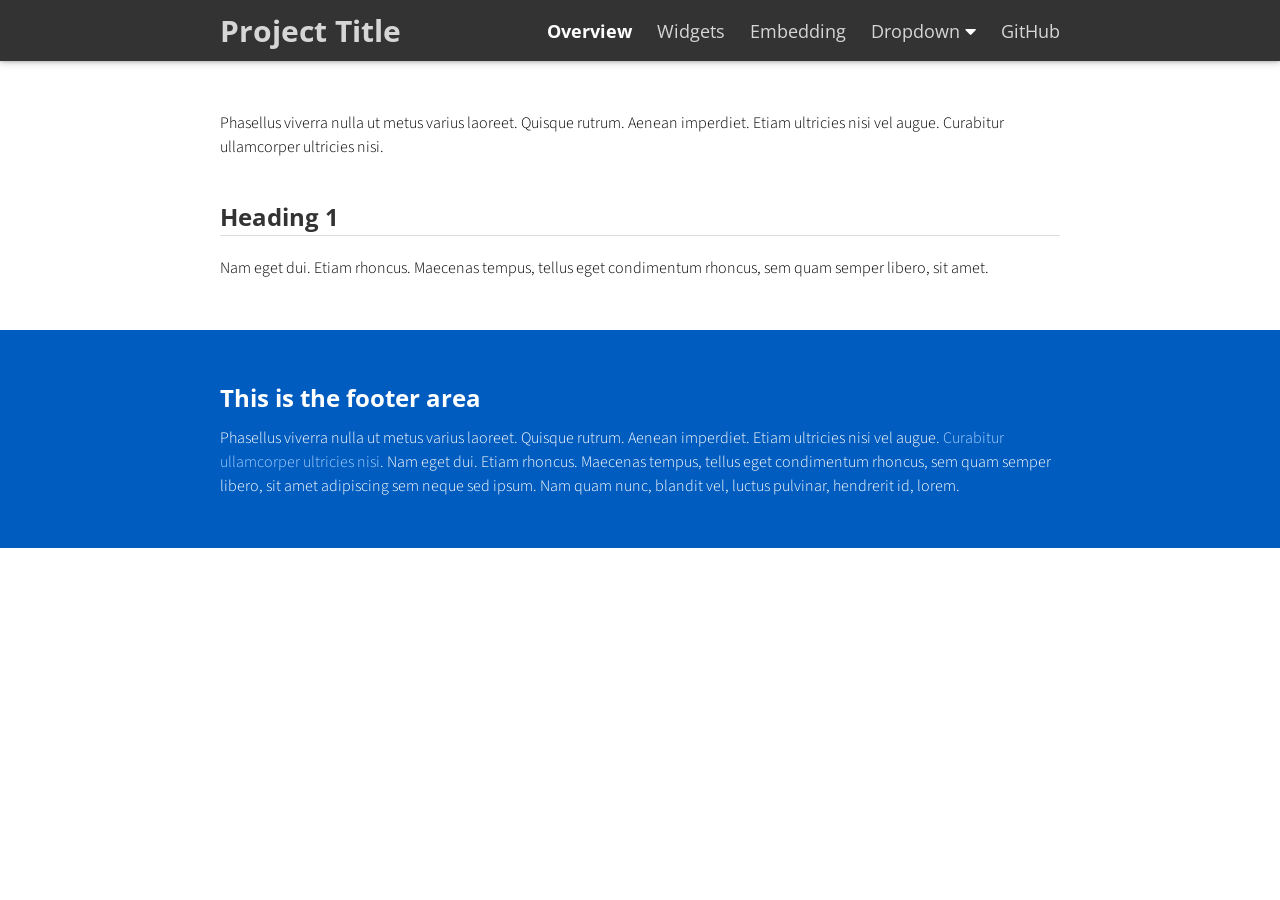
<file: docs/empty.html>
<!doctype html>
<html>

<head>
  <title>Project Title</title>
  <meta charset="utf-8" name="viewport" content="width=device-width, initial-scale=1">
  <link href="https://use.fontawesome.com/releases/v5.2.0/css/all.css" media="screen" rel="stylesheet" type="text/css" />
  <link href="css/frame.css" media="screen" rel="stylesheet" type="text/css" />
  <link href="css/controls.css" media="screen" rel="stylesheet" type="text/css" />
  <link href="css/custom.css" media="screen" rel="stylesheet" type="text/css" />
  <link href='https://fonts.googleapis.com/css?family=Open+Sans:400,700' rel='stylesheet' type='text/css'>
  <link href='https://fonts.googleapis.com/css?family=Open+Sans+Condensed:300,700' rel='stylesheet' type='text/css'>
  <link href="https://fonts.googleapis.com/css?family=Source+Sans+Pro:400,700" rel="stylesheet">
  <script src="https://ajax.googleapis.com/ajax/libs/jquery/3.3.1/jquery.min.js"></script>
  <script src="js/menu.js"></script>
  <script src="js/footer.js"></script>
  <style>
    .menu-index {
      color: rgb(255, 255, 255) !important;
      opacity: 1 !important;
      font-weight: 700 !important;
    }
  </style>
</head>

<body>
  <div class="menu-container"></div>
  <div class="content-container">
    <div class="content">
      <div class="content-table flex-column">
        <div class="flex-row">
          <div class="flex-item flex-column">
            <p class="text">
              Phasellus viverra nulla ut metus varius laoreet. Quisque rutrum. Aenean imperdiet. Etiam ultricies nisi vel
              augue. Curabitur ullamcorper ultricies nisi.
            </p>
            <h2>Heading 1</h2>
            <hr>
            <p class="text">
              Nam eget dui. Etiam rhoncus. Maecenas tempus, tellus eget condimentum rhoncus, sem quam semper libero, sit amet.
            </p>
          </div>
        </div>
      </div>
    </div>
  </div>
  <div class="footer-container"></div>
</body>

</html>
</file>
<file: docs/css/frame.css>
/*************************************************************************
 * GitHub: https://github.com/yenchiah/project-website-template
 * Version: v3.44
 * This CSS file is for the website frame
 * If you want to keep this template updated, avoid modifying this file
 * Instead, add your own CSS in the custom.css file
 *************************************************************************/

html,
body {
  margin: 0;
  padding: 0;
  background-color: white;
  font-family: 'Open Sans', Helvetica, Arial, sans-serif;
  left: 0;
  right: 0;
  width: auto;
}

/* This is a hack for FireFox that the <b> tag does not work */
strong,
b {
  font-weight: bold;
}

a {
  outline: none;
  cursor: pointer;
}

img {
  -webkit-touch-callout: none;
  -webkit-user-select: none;
  -khtml-user-select: none;
  -moz-user-select: none;
  -ms-user-select: none;
  user-select: none;
}

video {
  -webkit-touch-callout: none;
  -webkit-user-select: none;
  -khtml-user-select: none;
  -moz-user-select: none;
  -ms-user-select: none;
  user-select: none;
}

h1 {
  font-size: 30px;
  color: #333333;
  margin: 30px 0 0 0;
  padding: 0;
  font-weight: bold;
  font-family: 'Open Sans', Helvetica, Arial, sans-serif;
}

h2 {
  font-size: 24px;
  color: #333333;
  margin: 30px 0 0 0;
  padding: 0;
  font-weight: bold;
  font-family: 'Open Sans', Helvetica, Arial, sans-serif;
}

h3 {
  font-size: 18px;
  color: #333333;
  margin: 10px 0 0 0;
  padding: 0;
  font-weight: bold;
  font-family: 'Open Sans', Helvetica, Arial, sans-serif;
}

ul,
ol {
  margin: 10px 0 10px 0;
}

li ol,
li ul {
  margin: 0;
}

hr {
  border: 0;
  height: 1px;
  background: rgb(220, 220, 220);
  margin: 0 0 10px 0;
}

.menu-container {
  z-index: 2;
  position: relative;
  width: 100%;
  background-color: #333333;
  min-width: 300px;
  -webkit-touch-callout: none;
  -webkit-user-select: none;
  -khtml-user-select: none;
  -moz-user-select: none;
  -ms-user-select: none;
  user-select: none;
  box-shadow: 0 0px 4px rgb(0 0 0 / 32%), 0 0px 10px rgb(0 0 0 / 23%);
}

.menu {
  position: relative;
  margin: 0 auto;
  max-width: 900px;
}

.menu .menu-table {
  padding: 0px 10px;
  width: 100%;
  margin: 0;
}

.menu .menu-highlight {
  color: rgb(255, 255, 255) !important;
  opacity: 1 !important;
  font-weight: 700 !important;
}

.menu .logo {
  margin-left: 20px;
}

.menu .logo a {
  color: rgba(255, 255, 255, 0.8);
  font-family: 'Open Sans Condensed', Helvetica, Arial, sans-serif;
  font-size: 30px;
  text-decoration: none;
  font-weight: 700;
  flex: 1 auto;
  padding: 10px 0;
}

.menu .logo a:hover {
  cursor: pointer;
}

.menu .logo img {
  margin: 0;
  padding: 0;
}

.menu .menu-button {
  width: 40px;
  height: 40px;
  display: none;
  cursor: pointer;
  margin-right: 20px;
}

.menu .menu-button img {
  width: 30px;
  height: 30px;
}

.menu .menu-items {
  align-self: stretch;
}

.menu .menu-items>a,
.menu .menu-items>div {
  color: rgba(255, 255, 255, 0.8);
  text-decoration: none;
  font-weight: 400;
  font-size: 18px;
  flex: 1 auto;
  transition: opacity 0.1s ease-in-out;
  -moz-transition: opacity 0.1s ease-in-out;
  -webkit-transition: opacity 0.1s ease-in-out;
  font-family: 'Open Sans', Helvetica, Arial, sans-serif;
  white-space: nowrap;
  display: flex;
  align-items: center;
  height: 100%;
}

.menu .menu-items>a:not(:last-child),
.menu .menu-items>div:not(:last-child) {
  margin-right: 25px;
}

.menu .menu-items>a:hover,
.menu .menu-items>div:hover {
  color: rgb(255, 255, 255);
  opacity: 1;
  cursor: pointer;
}

.menu .menu-items .dropdown {
  overflow: hidden;
  cursor: pointer;
}

.menu .menu-items .dropdown .dropbtn {
  font-family: inherit;
  text-decoration: inherit;
  color: inherit;
  font-weight: inherit;
  font-size: inherit;
  transition: inherit;
  -moz-transition: inherit;
  -webkit-transition: inherit;
  white-space: inherit;
  display: flex;
  align-items: center;
  height: 100%;
}

.menu .menu-items .dropdown i {
  color: #ffffff;
  margin-left: 5px;
}

.menu .menu-items .dropdown .dropdown-content {
  display: none;
  position: absolute;
  background-color: #f9f9f9;
  min-width: 100px;
  box-shadow: 0px 8px 16px 0px rgba(0, 0, 0, 0.2);
  z-index: 1;
  top: 100%;
  border-top: 3px solid #848484;
  border-bottom-left-radius: 2px;
  border-bottom-right-radius: 2px;
}

.menu .menu-items .dropdown .dropdown-content a {
  color: black;
  padding: 10px 20px;
  text-decoration: none;
  display: block;
  text-align: left;
  font-size: 16px;
}

.menu .menu-items .dropdown .dropdown-content a:hover {
  background-color: #ddd;
  color: black;
}

.menu .menu-items .dropdown .dropdown-content a:last-child:hover {
  border-bottom-left-radius: 2px;
  border-bottom-right-radius: 2px;
}

.menu .menu-items .dropdown:hover .dropdown-content {
  display: block;
}

.content-container {
  z-index: 1;
  position: relative;
  width: 100%;
  min-width: 300px;
}

.content {
  position: relative;
  margin: 0 auto;
  font-size: 16px;
  font-family: 'Source Sans Pro', Helvetica, Arial, sans-serif;
  font-weight: 300;
  line-height: 1.5;
  max-width: 900px;
  overflow-x: auto;
}

.content p a,
.content ul a,
.content ol a {
  text-decoration: none;
  color: #005cbf;
}

.content p a:hover,
.content ul a:hover,
.content ol a:hover {
  text-decoration: underline;
}

.content-table {
  padding: 40px 10px;
  width: 100%;
  margin: 0;
}

.banner {
  position: relative;
  font-size: 16px;
  font-family: 'Source Sans Pro', Helvetica, Arial, sans-serif;
  font-weight: 300;
  line-height: 1.5;
  overflow-x: auto;
  background-color: #005cbf;
  display: flex;
}

.banner .banner-table {
  padding: 0;
  width: 100%;
  margin: 0 auto;
  align-self: flex-end;
}

.banner .banner-table a {
  color: #a3cfff;
  text-decoration: none;
}

.banner .banner-table a:hover {
  text-decoration: underline;
}

.banner h1,
.banner h2,
.banner h3,
.banner p,
.banner span {
  color: white;
}

.banner .flex-item {
  max-width: 900px;
  margin: 20px auto;
  padding: 0 30px;
}

.flex-column {
  display: flex;
  flex-direction: column;
  flex-wrap: wrap;
  justify-content: flex-start;
  align-items: stretch;
  align-content: stretch;
  box-sizing: border-box;
}

.flex-row-space-between {
  display: flex;
  flex-direction: row;
  flex-wrap: wrap;
  justify-content: space-between;
  align-items: center;
  align-content: stretch;
  box-sizing: border-box;
}

.flex-row {
  display: flex;
  flex-direction: row;
  flex-wrap: wrap;
  justify-content: flex-start;
  align-items: center;
  align-content: stretch;
  box-sizing: border-box;
}

.flex-row-center {
  display: flex;
  flex-direction: row;
  flex-wrap: wrap;
  justify-content: center;
  align-items: center;
  align-content: stretch;
  box-sizing: border-box;
}

.flex-item-stretch {
  flex: 1 auto;
}

.flex-item-stretch-2 {
  flex: 1 auto;
}

.flex-item-stretch-3 {
  flex: 1 auto;
}

.flex-item-stretch-4 {
  flex: 1 auto;
}

.flex-item-stretch-5 {
  flex: 1 auto;
}

.flex-item {
  margin: 0 20px;
}

.left-align {
  float: left;
}

.right-align {
  float: right;
}

.full-width {
  width: 100%;
}

.badge-text {
  font-size: 30px;
  font-weight: 700;
}

.text {
  margin: 10px 0 10px 0;
  padding: 0;
}

.text-large-margin {
  margin: 15px 0 15px 0;
  padding: 0;
}

.text-small-margin {
  margin: 5px 0 5px 0;
  padding: 0;
}

.text-no-margin {
  margin: 0;
  padding: 0;
}

.scrollable-image-container {
  overflow: auto;
  border: 1px solid #666666;
  display: grid;
  width: fit-content;
  margin: 15px 0;
}

.scrollable-image-container.center {
  margin-left: auto;
  margin-right: auto;
}

.scrollable-image {
  border-radius: 2px;
  margin: 0;
  overflow: auto;
  -webkit-touch-callout: none;
  -webkit-user-select: none;
  -khtml-user-select: none;
  -moz-user-select: none;
  -ms-user-select: none;
  user-select: none;
  display: flex;
}

.scrollable-image.center {
  margin-left: auto;
  margin-right: auto;
}

.image {
  border-radius: 2px;
  width: 100%;
  margin: 15px 0;
  -webkit-touch-callout: none;
  -webkit-user-select: none;
  -khtml-user-select: none;
  -moz-user-select: none;
  -ms-user-select: none;
  user-select: none;
  display: flex;
}

.image.center {
  align-self: center;
}

.image img,
.image video {
  width: 100%;
  height: 100%;
  box-sizing: border-box;
  display: table-cell;
  overflow: hidden;
  border-radius: 2px;
}

.adaptive-image {
  background-position: center;
  background-repeat: no-repeat;
  background-size: cover;
}

.image-wrap-text {
  float: left;
  margin: 5px 40px 25px 0;
}

.image-caption {
  width: 100%;
  text-align: center;
  margin-top: -10px;
  margin-bottom: 10px;
}

.max-width-400 {
  max-width: 400px;
}

.max-width-140 {
  max-width: 140px;
}

ol.publication {
  display: flex;
  flex-direction: column-reverse;
  list-style: none;
  margin: 7px 0 7px 0;
  padding: 0;
  flex-wrap: wrap;
}

ol.publication li {
  display: flex;
  align-items: baseline;
  margin: 0;
  padding: 0;
}

ol.publication li p:before {
  line-height: 1;
  margin-right: 5px;
}

ol.publication.C-list {
  counter-reset: C-counter;
}

ol.publication.C-list li p {
  counter-increment: C-counter;
}

ol.publication.C-list li p:before {
  content: "[C" counter(C-counter)"]";
}

ol.publication.J-list {
  counter-reset: J-counter;
}

ol.publication.J-list li p {
  counter-increment: J-counter;
}

ol.publication.J-list li p:before {
  content: "[J" counter(J-counter)"]";
}

ol.publication.T-list {
  counter-reset: T-counter;
}

ol.publication.T-list li p {
  counter-increment: T-counter;
}

ol.publication.T-list li p:before {
  content: "[T" counter(T-counter)"]";
}

ol.publication.O-list {
  counter-reset: O-counter;
}

ol.publication.O-list li p {
  counter-increment: O-counter;
}

ol.publication.O-list li p:before {
  content: "[O" counter(O-counter)"]";
}

ol.publication.P-list {
  counter-reset: P-counter;
}

ol.publication.P-list li p {
  counter-increment: P-counter;
}

ol.publication.P-list li p:before {
  content: "[P" counter(P-counter)"]";
}

ol.publication.M-list {
  counter-reset: M-counter;
}

ol.publication.M-list li p {
  counter-increment: M-counter;
}

ol.publication.M-list li p:before {
  content: "[M" counter(M-counter)"]";
}

ol.publication.F-list {
  counter-reset: F-counter;
}

ol.publication.F-list li p {
  counter-increment: F-counter;
}

ol.publication.F-list li p:before {
  content: "[F" counter(F-counter)"]";
}

ol.publication.A-list {
  counter-reset: A-counter;
}

ol.publication.A-list li p {
  counter-increment: A-counter;
}

ol.publication.A-list li p:before {
  content: "[A" counter(A-counter)"]";
}

ol.nested {
  list-style: none;
  counter-reset: item;
}

ol.nested>li:before {
  counter-increment: item;
  content: counters(item, ".") ". ";
  padding-right: 0.6em;
}

.noselect {
  -webkit-touch-callout: none;
  -webkit-user-select: none;
  -khtml-user-select: none;
  -moz-user-select: none;
  -ms-user-select: none;
  user-select: none;
}

.center-align-content {
  display: flex;
  justify-content: center;
  align-items: center;
}

.left-align-content {
  display: flex;
  justify-content: flex-start;
  align-items: center;
}

.text-large {
  font-size: 20px;
}

.text-small {
  font-size: 12px;
}

.text-italic {
  font-style: italic;
}

.text-justify {
  text-align: justify;
}

.text-center {
  text-align: center;
}

.iframe-container {
  position: absolute;
  top: 61px;
  bottom: 0;
  left: 0;
  height: auto;
  width: 100%;
  min-width: 300px;
}

.iframe {
  border: 0;
  width: 100%;
  height: 100%;
}

.iframe-in-body {
  width: 100%;
  height: 400px;
  border: 1px solid #666666;
  margin: 15px 0;
}

.iframe-in-tab {
  width: 100%;
  height: 400px;
  border: 0;
  margin: 0;
  padding: 0;
}

.force-no-scroll {
  overflow-y: hidden;
}

.force-scroll {
  overflow-y: scroll;
}

.highlight-text {
  font-weight: bold;
}

.custom-text-info,
.custom-text-info p,
.custom-text-info a {
  color: #17a2b8;
}

.custom-text-info a:hover {
  color: #007082;
}

.custom-text-primary,
.custom-text-primary p,
.custom-text-primary a {
  color: #007bff;
}

.custom-text-primary a:hover {
  color: #005cbf;
}

.custom-text-danger,
.custom-text-danger p,
.custom-text-danger a {
  color: #dc3545;
}

.custom-text-danger a:hover {
  color: #a71120;
}

.gallery {
  display: flex;
  flex-direction: row;
  flex-wrap: wrap;
  justify-content: flex-start;
  align-items: center;
  align-content: stretch;
  box-sizing: border-box;
  width: 100%;
  padding: 0 5px;
}

.gallery>a.flex-column,
.gallery>div.flex-column {
  color: black;
  text-decoration: none;
  padding: 15px;
  cursor: default;
}

.gallery>a.flex-column>img,
.gallery>a.flex-column>video,
.gallery>div.flex-column>img,
.gallery>div.flex-column>video {
  border-radius: 2px;
  width: 100%;
  background-image: url(../img/loading.gif);
  background-repeat: no-repeat;
  background-size: 30px 30px;
  background-position: center;
  min-height: 50px;
}

.gallery>a.flex-column>div,
.gallery>div.flex-column>div,
.gallery>a.flex-column>h3,
.gallery>div.flex-column>h3 {
  width: 100%;
  text-align: center;
}

.masonry {
  column-count: 2;
  column-fill: balance;
  column-gap: 0;
  box-sizing: border-box;
  width: 100%;
  padding: 0 5px;
  position: relative;
}

.masonry figure {
  break-inside: avoid;
  page-break-inside: avoid;
  border: 0;
  color: black;
  text-decoration: none;
  padding: 10px;
  margin: 0;
  cursor: default;
  -webkit-touch-callout: none;
  -webkit-user-select: none;
  -khtml-user-select: none;
  -moz-user-select: none;
  -ms-user-select: none;
  user-select: none;
  border: 5px solid transparent;
  position: relative;
  box-sizing: border-box;
  display: flex;
  flex-direction: column;
  flex-wrap: wrap;
  justify-content: flex-start;
  align-items: stretch;
  align-content: stretch;
}

.masonry figure.selected {
  border: 5px solid #007bff;
  -moz-box-shadow: inset 0 0 4px 1px #6d6d6d;
  -webkit-box-shadow: inset 0 0 4px 1px #6d6d6d;
  box-shadow: inset 0 0 4px 1px #6d6d6d;
}

.masonry figure>img,
.masonry figure>video {
  width: 100%;
  background-image: url(../img/loading.gif);
  background-repeat: no-repeat;
  background-size: 30px 30px;
  background-position: center;
  min-height: 50px;
  display: block;
  box-sizing: border-box;
  position: relative;
}

.masonry figure>figcaption {
  position: absolute;
  bottom: max(min(2vw, 20px), 15px);
  left: max(min(2vw, 20px), 15px);
  right: max(min(2vw, 20px), 15px);
  font-family: 'Oswald', Helvetica, Arial, sans-serif;
  width: auto;
  display: block;
  box-sizing: border-box;
  margin: 0;
  padding: 0;
  font-size: 25px;
  font-size: max(min(6vw, 21px), 16px);
  line-height: 1.3;
  font-weight: bold;
  color: #fff;
  text-align: center;
  background-color: transparent;
  text-shadow: -1px 1px 0 #000, 1px 1px 0 #000, 1px -1px 0 #000, -1px -1px 0 #000;
}

.masonry figure>figcaption.text-only {
  position: initial;
  background-color: rgb(80, 80, 80);
  padding: 20px 20px;
  text-shadow: none;
}

.masonry figure>figcaption.text-bottom {
  position: initial;
  font-family: 'Source Sans Pro', Helvetica, Arial, sans-serif;
  padding: 5px 5px;
  text-shadow: none;
  color: #000;
  font-weight: normal;
  font-size: 16px;
}

.masonry figure>div {
  width: calc(100% - 20px);
  display: block;
  box-sizing: border-box;
  position: absolute;
  line-height: 2;
  top: 10px;
  left: 10px;
  font-family: 'Source Sans Pro', Helvetica, Arial, sans-serif;
  font-size: 14px;
  background-color: rgba(255, 255, 255, 0.5);
  color: #000;
  text-align: center;
  padding: 0;
  height: 30px;
  margin: 0;
}

.masonry figure>div>a {
  cursor: alias;
  font-family: 'Source Sans Pro', Helvetica, Arial, sans-serif;
  font-size: 14px;
  color: #000;
  text-decoration: underline;
}

.custom-table-container {
  display: grid;
  width: fit-content;
  width: -moz-fit-content;
  margin: 15px 0;
}

.custom-table-container.center {
  margin-left: auto;
  margin-right: auto;
}

.custom-table {
  display: block;
  overflow-x: auto;
  border: 1px solid #666666;
  border-collapse: collapse;
  border-spacing: 0;
  empty-cells: show;
  margin: 0;
  padding: 0;
}

.custom-table thead {
  text-align: left;
  border-bottom: 1px solid #666666;
}

.custom-table tfoot {
  border-top: 1px solid #666666;
}

.custom-table tr.bg-color-gray {
  background-color: #dadada;
}

.custom-table tr.bg-color-light-gray {
  background-color: #efefef;
}

.custom-table td,
.custom-table th {
  padding: 5px 10px;
}

.custom-survey p.custom-answer-survey {
  font-family: 'Source Sans Pro', Helvetica, Arial, sans-serif;
  box-sizing: border-box;
  padding: 5px 10px;
  margin-top: 15px;
  margin-bottom: 0;
  margin-right: 0;
  margin-left: 0;
  background: rgb(255, 255, 255);
  border: 1px solid #7d7d7d;
  font-size: 18px;
  outline: none;
  border-radius: 0;
  width: 100%;
  white-space: pre-wrap;
  word-wrap: break-word;
  overflow-y: visible;
  overflow-x: hidden;
  min-height: 40px;
  word-break: break-word;
  hyphens: auto;
}

.custom-survey input.custom-textbox-survey,
.custom-survey textarea.custom-textbox-survey {
  font-family: 'Source Sans Pro', Helvetica, Arial, sans-serif;
  box-sizing: border-box;
  padding: 5px 10px;
  background: rgb(255, 255, 255);
  border: 1px solid #7d7d7d;
  font-size: 18px;
  outline: none;
  border-radius: 0;
  resize: none;
  width: 100%;
  white-space: pre-wrap;
  word-wrap: break-word;
  overflow-y: visible;
  overflow-x: hidden;
  min-height: 130px;
}

.custom-survey input[readonly].custom-textbox-survey,
.custom-survey textarea[readonly].custom-textbox-survey {
  cursor: default;
  background: rgb(230, 230, 230);
}

.custom-survey .custom-radio-group-survey {
  column-count: 1;
  column-fill: balance;
  column-gap: 0;
}

.custom-survey .custom-radio-group-survey.image-only {
  column-count: 2;
  column-fill: balance;
  column-gap: 0;
}

.custom-survey .custom-radio-group-survey div {
  display: flex;
  position: relative;
  width: 100%;
  break-inside: avoid;
}

.custom-survey .custom-radio-group-survey label>img {
  width: calc(100% - 5px);
  margin-top: 5px;
  margin-bottom: 10px;
  border-radius: 51%;
  box-shadow: 0 0px 4px rgba(0, 0, 0, 0.32), 0 0px 10px rgba(0, 0, 0, 0.23);
}

.custom-survey .custom-radio-group-survey input[type="radio"]+label,
.custom-survey .custom-radio-group-survey input[type="checkbox"]+label {
  position: relative;
  padding: 10px 10px 10px 48px;
  cursor: pointer;
  font-size: 16px;
  line-height: 1.8;
  display: grid;
  color: black;
  border: 0;
  font-family: 'Source Sans Pro', Helvetica, Arial, sans-serif;
  -webkit-touch-callout: none;
  -webkit-user-select: none;
  -khtml-user-select: none;
  -moz-user-select: none;
  -ms-user-select: none;
  user-select: none;
  width: 100%;
}

.custom-survey .custom-radio-group-survey.image-only input[type="radio"]+label,
.custom-survey .custom-radio-group-survey.image-only input[type="checkbox"]+label {
  padding: 10px;
}

.custom-survey .custom-radio-group-survey input[type="radio"]+label>figure,
.custom-survey .custom-radio-group-survey input[type="checkbox"]+label>figure {
  break-inside: avoid;
  page-break-inside: avoid;
  border: 0;
  color: black;
  text-decoration: none;
  padding: 0;
  margin: 0 auto;
  cursor: pointer;
  -webkit-touch-callout: none;
  -webkit-user-select: none;
  -khtml-user-select: none;
  -moz-user-select: none;
  -ms-user-select: none;
  user-select: none;
  position: relative;
  box-sizing: border-box;
  display: flex;
  flex-direction: column;
  flex-wrap: wrap;
  justify-content: flex-start;
  align-items: stretch;
  align-content: stretch;
  width: 100%;
}

.custom-survey .custom-radio-group-survey input[type="radio"]+label>figure>img,
.custom-survey .custom-radio-group-survey input[type="radio"]+label>figure>video,
.custom-survey .custom-radio-group-survey input[type="checkbox"]+label>figure>img,
.custom-survey .custom-radio-group-survey input[type="checkbox"]+label>figure>video {
  width: 100%;
  background-image: url(../img/loading.gif);
  background-repeat: no-repeat;
  background-size: 30px 30px;
  background-position: center;
  min-height: 50px;
  display: block;
  box-sizing: border-box;
  position: relative;
}

.custom-survey .custom-radio-group-survey input[type="radio"]+label>figure>figcaption,
.custom-survey .custom-radio-group-survey input[type="checkbox"]+label>figure>figcaption {
  position: absolute;
  bottom: max(min(2vw, 10px), 5px);
  left: max(min(2vw, 10px), 5px);
  right: max(min(2vw, 10px), 5px);
  font-family: 'Oswald', Helvetica, Arial, sans-serif;
  width: auto;
  display: block;
  box-sizing: border-box;
  margin: 0;
  padding: 0;
  font-size: 25px;
  font-size: max(min(4.5vw, 20px), 16px);
  line-height: 1.3;
  font-weight: bold;
  color: #fff;
  text-align: center;
  background-color: transparent;
  text-shadow: -1px 1px 0 #000, 1px 1px 0 #000, 1px -1px 0 #000, -1px -1px 0 #000;
}

.custom-survey .custom-radio-group-survey input[type="radio"]+label>figure>figcaption.text-only,
.custom-survey .custom-radio-group-survey input[type="checkbox"]+label>figure>figcaption.text-only {
  position: initial;
  background-color: rgb(80, 80, 80);
  padding: 25px 25px;
  text-shadow: none;
}

.custom-survey .custom-radio-group-survey input[type="radio"]+label>figure>div,
.custom-survey .custom-radio-group-survey input[type="checkbox"]+label>figure>div {
  width: 100%;
  display: block;
  box-sizing: border-box;
  position: absolute;
  line-height: 2;
  font-family: 'Source Sans Pro', Helvetica, Arial, sans-serif;
  font-size: 14px;
  background-color: rgba(255, 255, 255, 0.5);
  color: #000;
  text-align: center;
  padding: 0;
  height: 30px;
  margin: 0;
}

.custom-survey .custom-radio-group-survey input[type="radio"]+label>figure>div>a,
.custom-survey .custom-radio-group-survey input[type="checkbox"]+label>figure>div>a {
  cursor: alias;
  font-family: 'Source Sans Pro', Helvetica, Arial, sans-serif;
  font-size: 14px;
  color: #000;
  text-decoration: underline;
}

.custom-survey .custom-radio-group-survey input[type="radio"]:not(:disabled):hover,
.custom-survey .custom-radio-group-survey input[type="checkbox"]:not(:disabled):hover {
  color: #333333;
  background-color: #eeeeee;
}

.custom-survey .custom-radio-group-survey input[type="radio"]:disabled,
.custom-survey .custom-radio-group-survey input[type="checkbox"]:disabled {
  opacity: 0.4;
}

.custom-survey .custom-radio-group-survey input[type="radio"],
.custom-survey .custom-radio-group-survey input[type="checkbox"] {
  padding: 0;
  text-align: center;
  outline: none;
  cursor: pointer;
  box-shadow: none;
  transition: background-color 0.1s, box-shadow 0.1s;
  text-decoration: none;
  box-sizing: border-box;
  background-color: white;
  border: 0;
  border-spacing: 0;
  display: inline-block;
  -webkit-touch-callout: none;
  -webkit-user-select: none;
  -khtml-user-select: none;
  -moz-user-select: none;
  -ms-user-select: none;
  user-select: none;
  position: absolute;
  left: -9999px;
}

.custom-survey .custom-radio-group-survey input[type="radio"]:checked+label,
.custom-survey .custom-radio-group-survey input[type="checkbox"]:checked+label {
  color: white;
  background-color: #007bff;
}

.custom-survey .custom-radio-group-survey input[type="radio"]+label:before,
.custom-survey .custom-radio-group-survey input[type="checkbox"]+label:before {
  content: '';
  position: absolute;
  left: 14px;
  top: 14px;
  width: 20px;
  height: 20px;
  border: 1px solid #aaa;
  background: #fff;
  z-index: 1;
}

.custom-survey .custom-radio-group-survey input[type="radio"]+label:before {
  border-radius: 100%;
}

.custom-survey .custom-radio-group-survey input[type="checkbox"]+label:before {
  border-radius: 2px;
}

.custom-survey .custom-radio-group-survey input[type="radio"]+label:after,
.custom-survey .custom-radio-group-survey input[type="checkbox"]+label:after {
  content: '';
  width: 14px;
  height: 14px;
  background: #005cbf;
  position: absolute;
  top: 18px;
  left: 18px;
  -webkit-transition: all 0.1s ease;
  transition: all 0.1s ease;
  z-index: 1;
}

.custom-survey .custom-radio-group-survey input[type="radio"]+label:after {
  border-radius: 100%;
}

.custom-survey .custom-radio-group-survey input[type="checkbox"]+label:after {
  border-radius: 2px;
}

.custom-survey .custom-radio-group-survey input[type="radio"]:not(:checked)+label:after,
.custom-survey .custom-radio-group-survey input[type="checkbox"]:not(:checked)+label:after {
  opacity: 0;
  -webkit-transform: scale(0);
  transform: scale(0);
}

.custom-survey .custom-radio-group-survey input[type="radio"]:checked+label:after,
.custom-survey .custom-radio-group-survey input[type="checkbox"]:checked+label:after {
  opacity: 1;
  -webkit-transform: scale(1);
  transform: scale(1);
}

.custom-survey {
  padding: 25px;
  background-color: #e7e7e7;
  border: 1px solid #2f2f2f;
  border-radius: 0;
  display: flex;
  flex-direction: column;
  flex-wrap: nowrap;
}

.custom-survey .text {
  margin-top: 0;
  margin-bottom: 0;
  color: black;
}

.custom-survey h3 {
  margin-top: 0;
}

.custom-survey .custom-textbox-survey {
  color: black;
}

.custom-survey textarea.custom-textbox-survey::-webkit-input-placeholder {
  /* Edge */
  color: #a8a8a8;
}

.custom-survey textarea.custom-textbox-survey:-ms-input-placeholder {
  /* Internet Explorer */
  color: #a8a8a8;
}

.custom-survey textarea.custom-textbox-survey::placeholder {
  color: #a8a8a8;
}

.custom-survey.answer-mode {
  background-color: #afafaf;
  border: 1px solid #5d5d5d;
}

.custom-survey.answer-mode .custom-radio-group-survey input[type="radio"]+label,
.custom-survey.answer-mode .custom-radio-group-survey input[type="checkbox"]+label {
  border: 3px solid #afafaf;
}

.custom-survey.answer-mode .custom-radio-group-survey input[type="radio"]:not(.highlight)+label,
.custom-survey.answer-mode .custom-radio-group-survey input[type="checkbox"]:not(.highlight):checked+label {
  color: black;
  background-color: #afafaf;
}

.custom-survey.answer-mode .custom-radio-group-survey input[type="radio"].highlight+label,
.custom-survey.answer-mode .custom-radio-group-survey input[type="checkbox"].highlight+label {
  box-shadow: 0px 0px 0px 5px white inset;
  background-color: #007bff;
  color: white;
}

.custom-survey.answer-mode .custom-textbox-survey {
  color: #636363;
}

.custom-survey.answer-mode .custom-textbox-survey:disabled {
  background: #dddddd;
}

.no-top-margin {
  margin-top: 0;
}

.no-bottom-margin {
  margin-bottom: 0;
}

.break-long-url {
  /* These are technically the same, but use both */
  overflow-wrap: break-word;
  word-wrap: break-word;

  -ms-word-break: break-all;
  /* This is the dangerous one in WebKit, as it breaks things wherever */
  word-break: break-all;
  /* Instead use this non-standard one: */
  word-break: break-word;

  /* Adds a hyphen where the word breaks, if supported (No Blink) */
  -ms-hyphens: auto;
  -moz-hyphens: auto;
  -webkit-hyphens: auto;
  hyphens: auto;
}

.graph-title {
  font-size: 20px;
  margin-bottom: 0;
  margin-top: 15px;
}

.add-top-margin {
  margin-top: 15px;
}

.add-top-margin-small {
  margin-top: 5px;
}

.add-top-margin-large {
  margin-top: 30px;
}

.add-bottom-margin {
  margin-bottom: 15px;
}

.add-bottom-margin-small {
  margin-bottom: 5px;
}

.add-bottom-margin-large {
  margin-bottom: 30px;
}

@media screen and (min-width: 900px) {
  .flex-item-stretch {
    flex: 1;
  }

  .flex-item-stretch-2 {
    flex: 2;
  }

  .flex-item-stretch-3 {
    flex: 3;
  }

  .flex-item-stretch-4 {
    flex: 4;
  }

  .flex-item-stretch-5 {
    flex: 5;
  }
}

@media screen and (max-width: 750px) {
  .logo {
    -webkit-tap-highlight-color: transparent;
  }

  .menu .menu-button {
    display: flex;
    flex-direction: row;
    flex-wrap: wrap;
    justify-content: flex-end;
    align-items: center;
    align-content: stretch;
    box-sizing: border-box;
    -webkit-tap-highlight-color: transparent;
  }

  .menu .menu-button:focus {
    pointer-events: none;
  }

  .menu .menu-button:focus+.menu-items {
    display: block;
  }

  .menu .menu-button:focus+.menu-items>a,
  .menu .menu-button:focus+.menu-items>div {
    display: block;
  }

  .menu .menu-items {
    display: none;
    width: 100%;
    margin-bottom: 10px;
    align-self: baseline;
  }

  .menu .menu-items:hover {
    display: block;
  }

  .menu .menu-items>a:not(:last-child),
  .menu .menu-items>div:not(:last-child) {
    margin-right: 0;
  }

  .menu .menu-items>a,
  .menu .menu-items>div {
    display: block;
    width: 100%;
    padding: 10px 0;
    border-top: 1px solid rgba(255, 255, 255, 0.5);
  }

  .menu .menu-items .dropdown {
    padding-bottom: 0;
  }

  .menu .menu-items .dropdown .dropdown-content {
    margin-top: 10px;
    position: relative;
    display: block;
    background-color: inherit;
    color: inherit;
    box-shadow: none;
    border-top: 0;
  }

  .menu .menu-items .dropdown .dropdown-content a {
    border-top: 1px solid rgba(255, 255, 255, 0.5);
    color: rgba(255, 255, 255, 0.8);
    padding: 12px 20px;
    text-decoration: none;
    display: block;
    text-align: left;
  }

  .menu .menu-items .dropdown .dropdown-content a::before {
    content: "";
    display: inline-block;
    width: 0.5em;
    height: 0.5em;
    margin-right: 0.5em;
    margin-top: 0.25em;
    border-left: 1px solid;
    border-bottom: 1px solid;
    vertical-align: top;
    opacity: 0.5;
  }

  .menu .menu-items .dropdown .dropdown-content a:hover {
    background-color: inherit;
    color: inherit;
  }

  .menu .menu-items .dropdown .dropbtn {
    margin-top: 0;
    display: block;
    width: 100%;
    text-align: left;
  }

  .image-wrap-text {
    max-width: 100%;
    margin-bottom: 20px;
    margin-right: 0;
  }
}

@media screen and (min-width: 900px) {
  .masonry {
    column-count: 3;
  }

  .custom-survey .custom-radio-group-survey.image-only {
    column-count: 2;
  }

  .gallery>a.flex-column,
  .gallery>div.flex-column {
    flex: 1 0 25%;
    max-width: 25%;
  }
}

@media screen and (min-width: 700px) and (max-width: 900px) {
  .masonry {
    column-count: 3;
  }

  .custom-survey .custom-radio-group-survey.image-only {
    column-count: 2;
  }

  .gallery>a.flex-column,
  .gallery>div.flex-column {
    flex: 1 0 33.3%;
    max-width: 33.3%;
  }
}

@media screen and (min-width: 500px) and (max-width: 700px) {
  .masonry {
    column-count: 2;
  }

  .custom-survey .custom-radio-group-survey.image-only {
    column-count: 1;
  }

  .gallery>a.flex-column,
  .gallery>div.flex-column {
    flex: 1 0 50%;
    max-width: 50%;
  }
}

@media screen and (max-width: 500px) {
  .masonry {
    column-count: 1;
  }

  .custom-survey .custom-radio-group-survey.image-only {
    column-count: 1;
  }

  .gallery>a.flex-column,
  .gallery>div.flex-column {
    flex: 1 0 100%;
    max-width: 100%;
  }
}
</file>
<file: docs/css/controls.css>
/*************************************************************************
 * GitHub: https://github.com/yenchiah/project-website-template
 * Version: v3.44
 * This CSS file has control elements that do not require JavaScript
 * If you want to keep this template updated, avoid modifying this file
 * Instead, add your own CSS in the custom.css file
 *************************************************************************/

.custom-image-button {
  display: flex;
  flex-direction: column;
  flex-wrap: wrap;
  justify-content: flex-start;
  align-items: stretch;
  align-content: stretch;
  box-sizing: border-box;
  text-decoration: none;
  -webkit-touch-callout: none;
  -webkit-user-select: none;
  -khtml-user-select: none;
  -moz-user-select: none;
  -ms-user-select: none;
  user-select: none;
}

.custom-button {
  font-family: 'Open Sans', Helvetica, Arial, sans-serif;
  padding: 10px 20px;
  text-align: center;
  font-size: 14px;
  line-height: 15px;
  outline: none;
  border-radius: 2px;
  cursor: pointer;
  box-shadow: none;
  transition: background-color 0.1s, box-shadow 0.1s, border 0.1s;
  text-decoration: none;
  display: block;
  box-sizing: border-box;
  color: white;
  border: 1px solid #7d7d7d;
  background-color: #7d7d7d;
  -webkit-touch-callout: none;
  -webkit-user-select: none;
  -khtml-user-select: none;
  -moz-user-select: none;
  -ms-user-select: none;
  user-select: none;
}

.custom-button:not(:disabled):hover {
  background-color: #4d4d4d;
  border-color: #4d4d4d;
}

.custom-button:not(:disabled):active {
  background-color: #4d4d4d;
  border-color: #4d4d4d;
}

.custom-button:disabled {
  opacity: 0.4;
  cursor: default;
}

.custom-button-primary {
  background-color: #007bff;
  border-color: #007bff;
}

.custom-button-primary:not(:disabled):hover {
  background-color: #005cbf;
  border-color: #005cbf;
}

.custom-button-primary:not(:disabled):active {
  background-color: #005cbf;
  border-color: #005cbf;
}

.custom-button-danger {
  background-color: #dc3545;
  border-color: #dc3545;
}

.custom-button-danger:not(:disabled):hover {
  background-color: #a71120;
  border-color: #a71120;
}

.custom-button-danger:not(:disabled):active {
  background-color: #a71120;
  border-color: #a71120;
}

.custom-button-info {
  background-color: #17a2b8;
  border-color: #17a2b8;
}

.custom-button-info:not(:disabled):hover {
  background-color: #007082;
  border-color: #007082;
}

.custom-button-info:not(:disabled):active {
  background-color: #007082;
  border-color: #007082;
}

.custom-button-flat {
  font-family: 'Open Sans', Helvetica, Arial, sans-serif;
  text-align: center;
  font-size: 16px;
  line-height: 16px;
  outline: none;
  border-radius: 48px;
  cursor: pointer;
  box-shadow: none;
  transition: background-color 0.1s, box-shadow 0.1s, border 0.1s;
  text-decoration: none;
  color: black;
  border: 1px solid #777777;
  background-color: white;
  padding: 13px;
  display: flex;
  flex-direction: row;
  flex-wrap: wrap;
  justify-content: center;
  align-items: center;
  align-content: center;
  box-sizing: border-box;
  -webkit-touch-callout: none;
  -webkit-user-select: none;
  -khtml-user-select: none;
  -moz-user-select: none;
  -ms-user-select: none;
  user-select: none;
}

.custom-button-flat.large {
  font-size: 18px;
  line-height: 18px;
  padding: 17px;
  border-radius: 56px;
}

.custom-button-flat.small {
  font-size: 14px;
  line-height: 14px;
  padding: 12px;
  border-radius: 42px;
}

.custom-button-flat:disabled {
  opacity: 0.4;
  cursor: default;
}

.custom-button-flat img {
  width: 20px;
  height: 20px;
}

.custom-button-flat.small img {
  width: 16px;
  height: 16px;
}

.custom-button-flat.large img {
  width: 24px;
  height: 24px;
}

.custom-button-flat span {
  margin-left: 6px;
}

input.custom-textbox,
textarea.custom-textbox {
  font-family: 'Source Sans Pro', Helvetica, Arial, sans-serif;
  box-sizing: border-box;
  padding: 5px 10px;
  background: rgb(255, 255, 255);
  border: 1px solid #7d7d7d;
  font-size: 16px;
  outline: none;
  border-radius: 2px;
  resize: vertical;
}

input.custom-textbox {
  min-height: 37px;
  max-height: 37px;
}

textarea.custom-textbox {
  min-height: 60px;
  max-height: 200px;
}

input[readonly].custom-textbox,
textarea[readonly].custom-textbox {
  cursor: default;
  background: rgb(230, 230, 230);
}

.control-group {
  display: flex;
  flex-direction: row;
  flex-wrap: wrap;
  justify-content: flex-start;
  align-items: center;
  align-content: stretch;
  box-sizing: border-box;
  -webkit-touch-callout: none;
  -webkit-user-select: none;
  -khtml-user-select: none;
  -moz-user-select: none;
  -ms-user-select: none;
  user-select: none;
}

.control-group .custom-image-button {
  margin: 10px 0 10px 0;
}

.control-group .custom-image-button:not(:last-child) {
  margin-right: 15px;
}

.control-group .custom-button {
  margin: 10px 0 10px 0;
}

.control-group .custom-button:not(:last-child) {
  margin-right: 15px;
}

.control-group .custom-button-flat {
  margin: 10px 0 10px 0;
}

.control-group .custom-button-flat:not(:last-child) {
  margin-right: 15px;
}

.control-group .custom-textbox {
  margin: 10px 0 10px 0;
}

.control-group .custom-textbox:not(:last-child) {
  margin-right: 15px;
}

@media screen and (max-width: 500px) {
  .stretch-on-mobile {
    margin-left: 0 !important;
    margin-right: 0 !important;
    flex: 1 0 100%;
    max-width: 100%;
  }
}

.pulse-white {
  box-shadow: 0 0 0 rgba(255, 255, 255, 0.5);
  animation: pulse-white 2s infinite;
}

@-webkit-keyframes pulse-white {
  0% {
    -webkit-box-shadow: 0 0 0 0 rgba(255, 255, 255, 0.5);
  }

  70% {
    -webkit-box-shadow: 0 0 0 15px rgba(255, 255, 255, 0);
  }

  100% {
    -webkit-box-shadow: 0 0 0 0 rgba(255, 255, 255, 0);
  }
}

@keyframes pulse-white {
  0% {
    -moz-box-shadow: 0 0 0 0 rgba(255, 255, 255, 0.5);
    box-shadow: 0 0 0 0 rgba(255, 255, 255, 0.5);
  }

  70% {
    -moz-box-shadow: 0 0 0 15px rgba(255, 255, 255, 0);
    box-shadow: 0 0 0 15px rgba(255, 255, 255, 0);
  }

  100% {
    -moz-box-shadow: 0 0 0 0 rgba(255, 255, 255, 0);
    box-shadow: 0 0 0 0 rgba(255, 255, 255, 0);
  }
}

.pulse-black {
  box-shadow: 0 0 0 rgba(0, 0, 0, 0.5);
  animation: pulse-black 2s infinite;
}

@-webkit-keyframes pulse-black {
  0% {
    -webkit-box-shadow: 0 0 0 0 rgba(0, 0, 0, 0.5);
  }

  70% {
    -webkit-box-shadow: 0 0 0 15px rgba(0, 0, 0, 0);
  }

  100% {
    -webkit-box-shadow: 0 0 0 0 rgba(0, 0, 0, 0);
  }
}

@keyframes pulse-black {
  0% {
    -moz-box-shadow: 0 0 0 0 rgba(0, 0, 0, 0.5);
    box-shadow: 0 0 0 0 rgba(0, 0, 0, 0.5);
  }

  70% {
    -moz-box-shadow: 0 0 0 15px rgba(0, 0, 0, 0);
    box-shadow: 0 0 0 15px rgba(0, 0, 0, 0);
  }

  100% {
    -moz-box-shadow: 0 0 0 0 rgba(0, 0, 0, 0);
    box-shadow: 0 0 0 0 rgba(0, 0, 0, 0);
  }
}

.pulse-primary {
  box-shadow: 0 0 0 rgba(0, 123, 255, 0.5);
  animation: pulse-primary 2s infinite;
}

@-webkit-keyframes pulse-primary {
  0% {
    -webkit-box-shadow: 0 0 0 0 rgba(0, 123, 255, 0.5);
  }

  70% {
    -webkit-box-shadow: 0 0 0 15px rgba(0, 123, 255, 0);
  }

  100% {
    -webkit-box-shadow: 0 0 0 0 rgba(0, 123, 255, 0);
  }
}

@keyframes pulse-primary {
  0% {
    -moz-box-shadow: 0 0 0 0 rgba(0, 123, 255, 0.5);
    box-shadow: 0 0 0 0 rgba(0, 123, 255, 0.5);
  }

  70% {
    -moz-box-shadow: 0 0 0 15px rgba(0, 123, 255, 0);
    box-shadow: 0 0 0 15px rgba(0, 123, 255, 0);
  }

  100% {
    -moz-box-shadow: 0 0 0 0 rgba(0, 123, 255, 0);
    box-shadow: 0 0 0 0 rgba(0, 123, 255, 0);
  }
}

.pulse-danger {
  box-shadow: 0 0 0 rgba(220, 53, 69, 0.5);
  animation: pulse-danger 2s infinite;
}

@-webkit-keyframes pulse-danger {
  0% {
    -webkit-box-shadow: 0 0 0 0 rgba(220, 53, 69, 0.5);
  }

  70% {
    -webkit-box-shadow: 0 0 0 15px rgba(220, 53, 69, 0);
  }

  100% {
    -webkit-box-shadow: 0 0 0 0 rgba(220, 53, 69, 0);
  }
}

@keyframes pulse-danger {
  0% {
    -moz-box-shadow: 0 0 0 0 rgba(220, 53, 69, 0.5);
    box-shadow: 0 0 0 0 rgba(220, 53, 69, 0.5);
  }

  70% {
    -moz-box-shadow: 0 0 0 15px rgba(220, 53, 69, 0);
    box-shadow: 0 0 0 15px rgba(220, 53, 69, 0);
  }

  100% {
    -moz-box-shadow: 0 0 0 0 rgba(220, 53, 69, 0);
    box-shadow: 0 0 0 0 rgba(220, 53, 69, 0);
  }
}

.pulse-info {
  box-shadow: 0 0 0 rgba(23, 162, 184, 0.5);
  animation: pulse-info 2s infinite;
}

@-webkit-keyframes pulse-info {
  0% {
    -webkit-box-shadow: 0 0 0 0 rgba(23, 162, 184, 0.5);
  }

  70% {
    -webkit-box-shadow: 0 0 0 15px rgba(23, 162, 184, 0);
  }

  100% {
    -webkit-box-shadow: 0 0 0 0 rgba(23, 162, 184, 0);
  }
}

@keyframes pulse-info {
  0% {
    -moz-box-shadow: 0 0 0 0 rgba(23, 162, 184, 0.5);
    box-shadow: 0 0 0 0 rgba(23, 162, 184, 0.5);
  }

  70% {
    -moz-box-shadow: 0 0 0 15px rgba(23, 162, 184, 0);
    box-shadow: 0 0 0 15px rgba(23, 162, 184, 0);
  }

  100% {
    -moz-box-shadow: 0 0 0 0 rgba(23, 162, 184, 0);
    box-shadow: 0 0 0 0 rgba(23, 162, 184, 0);
  }
}
</file>
<file: docs/css/custom.css>
/*************************************************************************
 * Your custom CSS file
 *************************************************************************/

.custom-dropdown {
  width: 240px;
}

.custom-textbox {
  width: 240px;
}

#dialog-1,
#dialog-2,
#dialog-3,
#dialog-4,
#share-dialog {
  display: none;
}

#share-url {
  width: 100%;
  -webkit-touch-callout: default !important;
  -webkit-user-select: text !important;
  -khtml-user-select: text !important;
  -moz-user-select: text !important;
  -ms-user-select: text !important;
  user-select: text !important;
}

#share-url-copy-prompt {
  display: none;
  color: #007bff;
}
</file>
